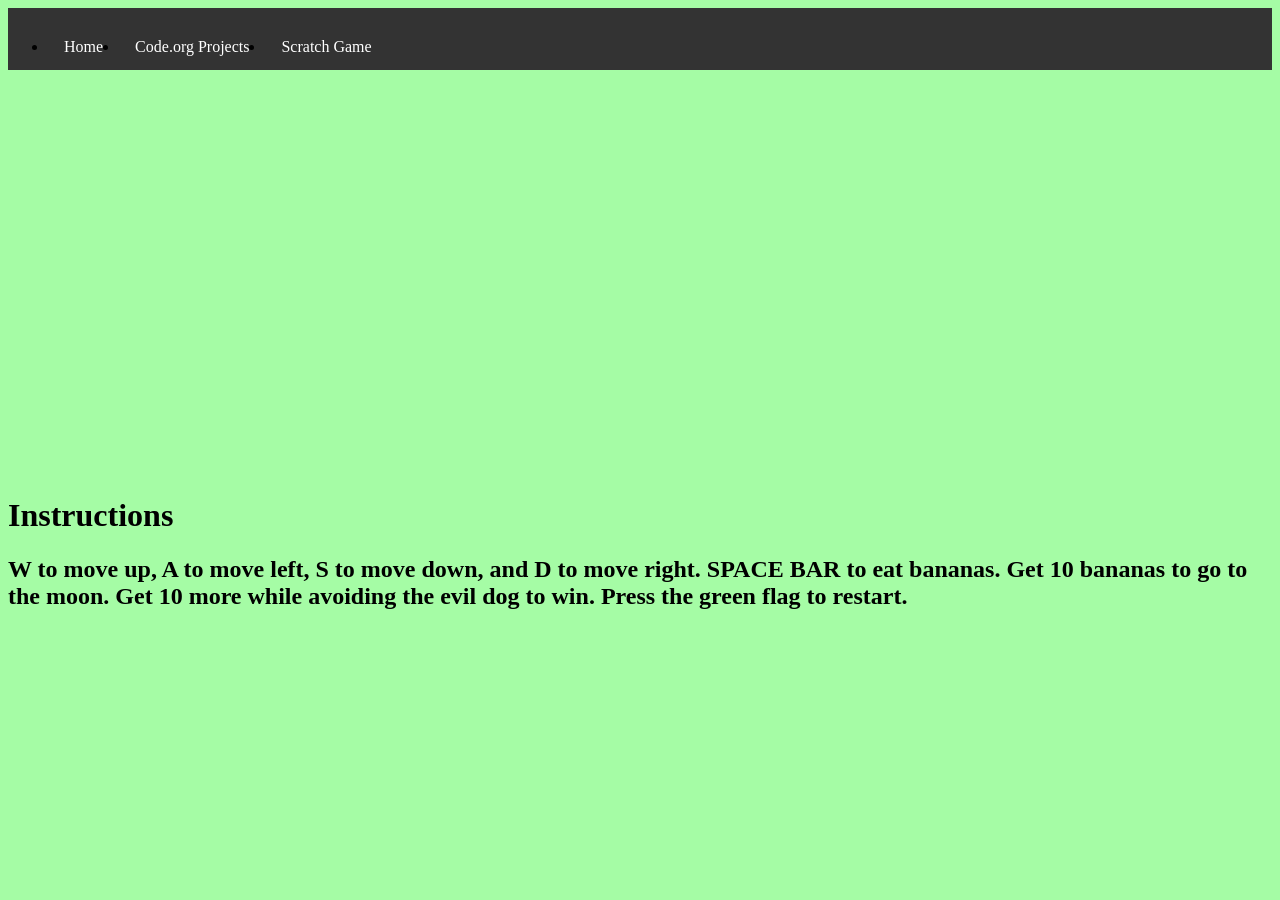
<file: Scratch-1.html>
<!doctype html>
<html>
<head>
<meta charset="utf-8">
<title>Scratch.html</title>
<link href="style.css" rel="stylesheet" type="text/css">
</head>

<body>
	<nav>
		<ul> 
			<li><a href="index.html"> Home </a></li>
			<li><a href="project.html"> Code.org Projects</a></li>
			<li><a href="Scratch-1.html">Scratch Game </a></li>
		</ul>
	</nav>
	<center>
			<iframe src="https://scratch.mit.edu/projects/1269277383/embed" allowtransparency="true" width="485" height="402" frameborder="0" scrolling="no" allowfullscreen></iframe>
		</center> 
	<h1>Instructions</h1>
	<h2>W to move up, A to move left, S to move down, and D to move right. SPACE BAR to eat bananas. Get 10 bananas to go to the moon. Get 10 more while avoiding the evil dog to win. Press the green flag to restart. </h2>
</body>
</html>
</file>
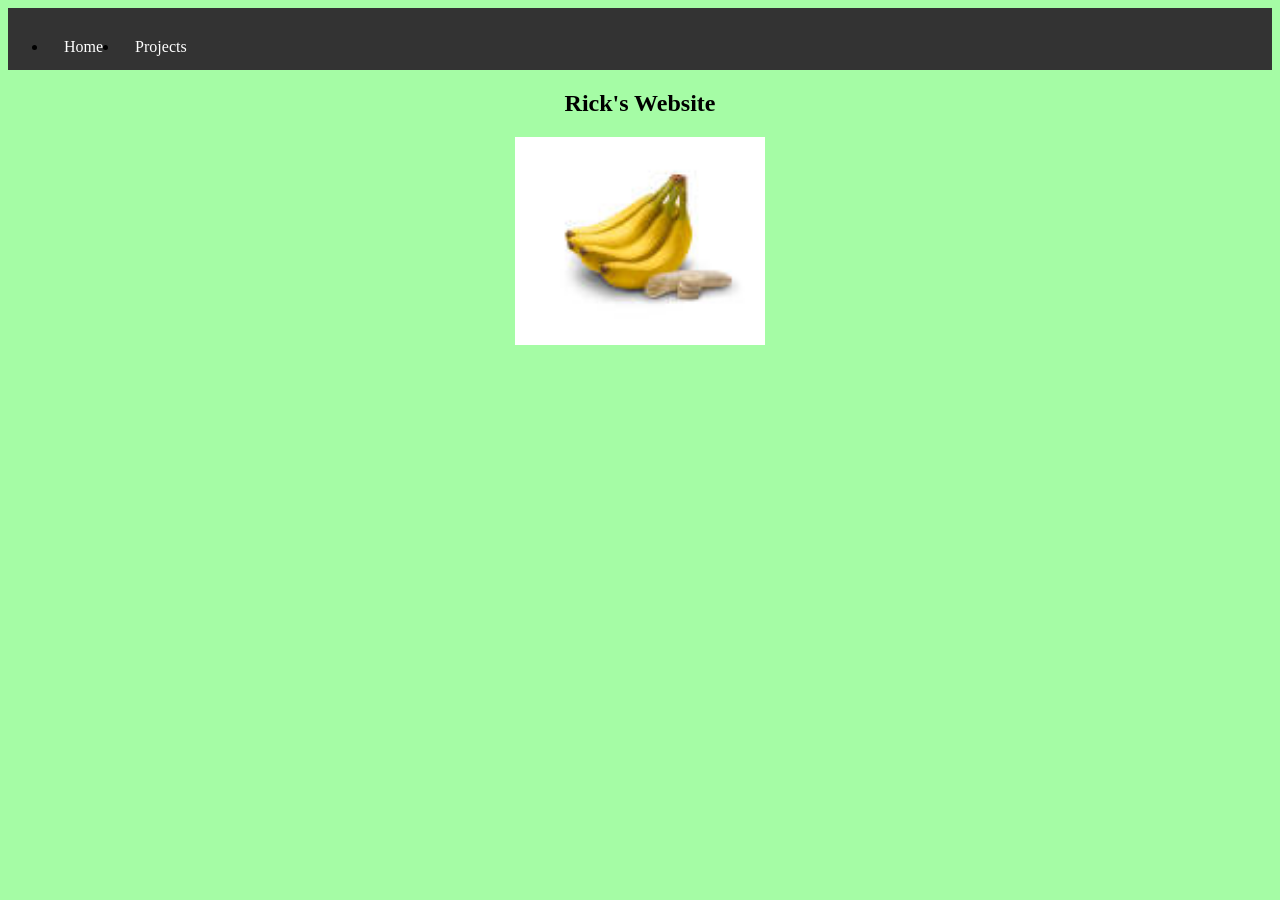
<file: Untitled-1.html>
<!doctype html>
<html>
<head> 
<meta charset="utf-8">
<title>Tab Title</title>
<link href="style.css" rel="stylesheet" type="text/css">
</head>

<body>
	<nav>
		<ul> 
			<li><a href="index.html"> Home </a></li>
			<li><a href="project.html"> Projects</a></li>
		</ul>
	</nav>
	
	
	
	<center>
	<h2>Rick's Website</h2>
	<img src = "[data-uri]" >
	</center>
	
</body>
</html>
</file>
<file: style.css>
@charset "utf-8";
nav {
  list-style-type: none;
  margin: 0;
  padding: 0;
  overflow: hidden;
  background-color: #333333;
}

 nav li {
  float: left;
}

 nav li a {
  display: block;
  color: white;
  text-align: center;
  padding: 14px 16px;
  text-decoration: none;
}

 nav li a:hover {
  background-color: #111111;
}

 body {
    background-color: #A5FCA5;	
}


img {
	width: 250px;
	
}
img:hover {
	border:25px dotted yellow;
}
</file>
